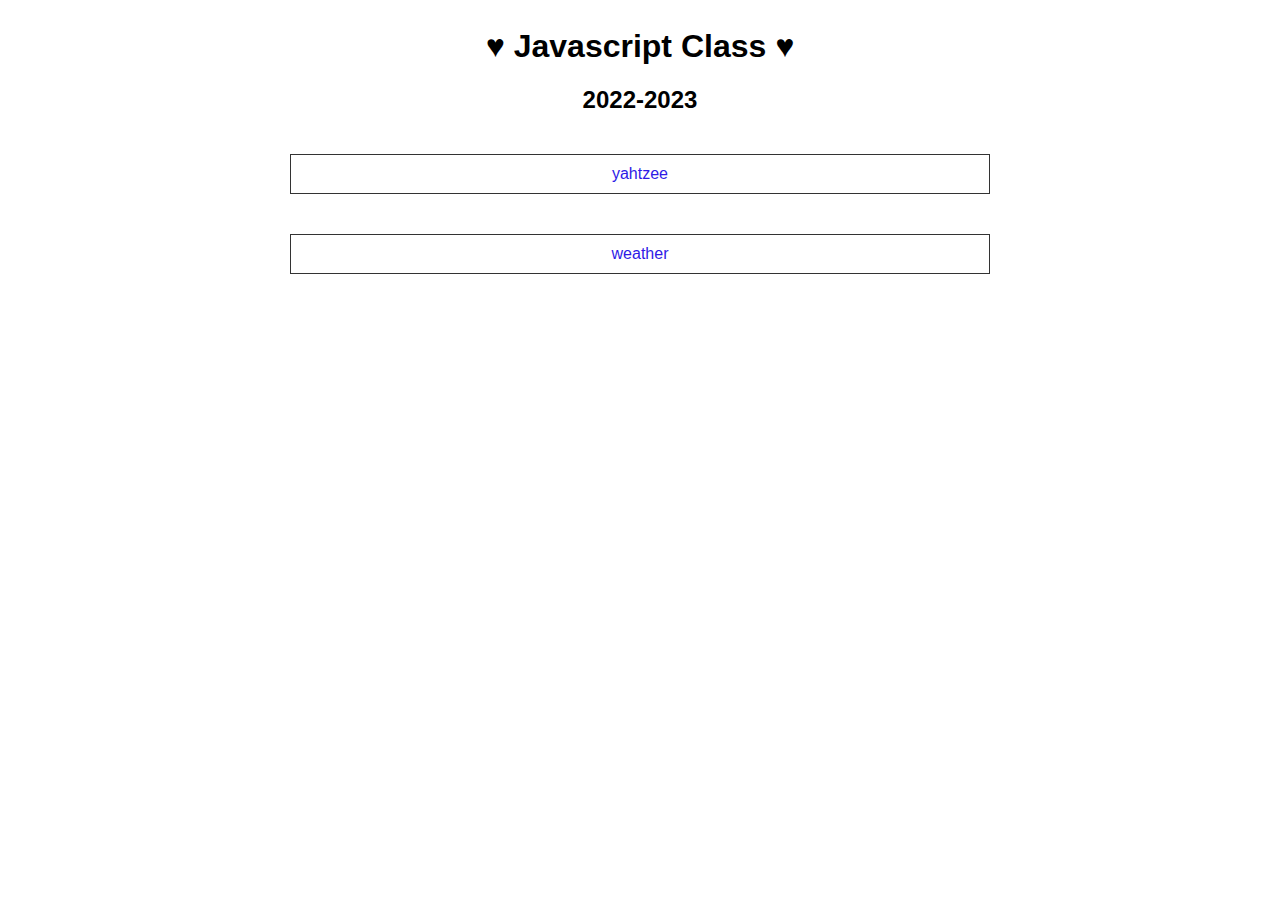
<file: index.html>
<html>
  <head> 
    <title>Regina OTA JS Class</title>
        <meta name="viewport" content="width=device-width, initial-scale=1">
    <link rel="stylesheet" href="styles.css">
  </head>
  <body>
    <h1>&#9829 Javascript Class &#9829</h1>
    <h2>2022-2023</h2>
    <div id="links">
      <a href="/yahtzee/">yahtzee</a>
    </div>
    <div id="links">
      <a href="/weather/">weather</a>
    </div>
  </body>
</html>
</file>
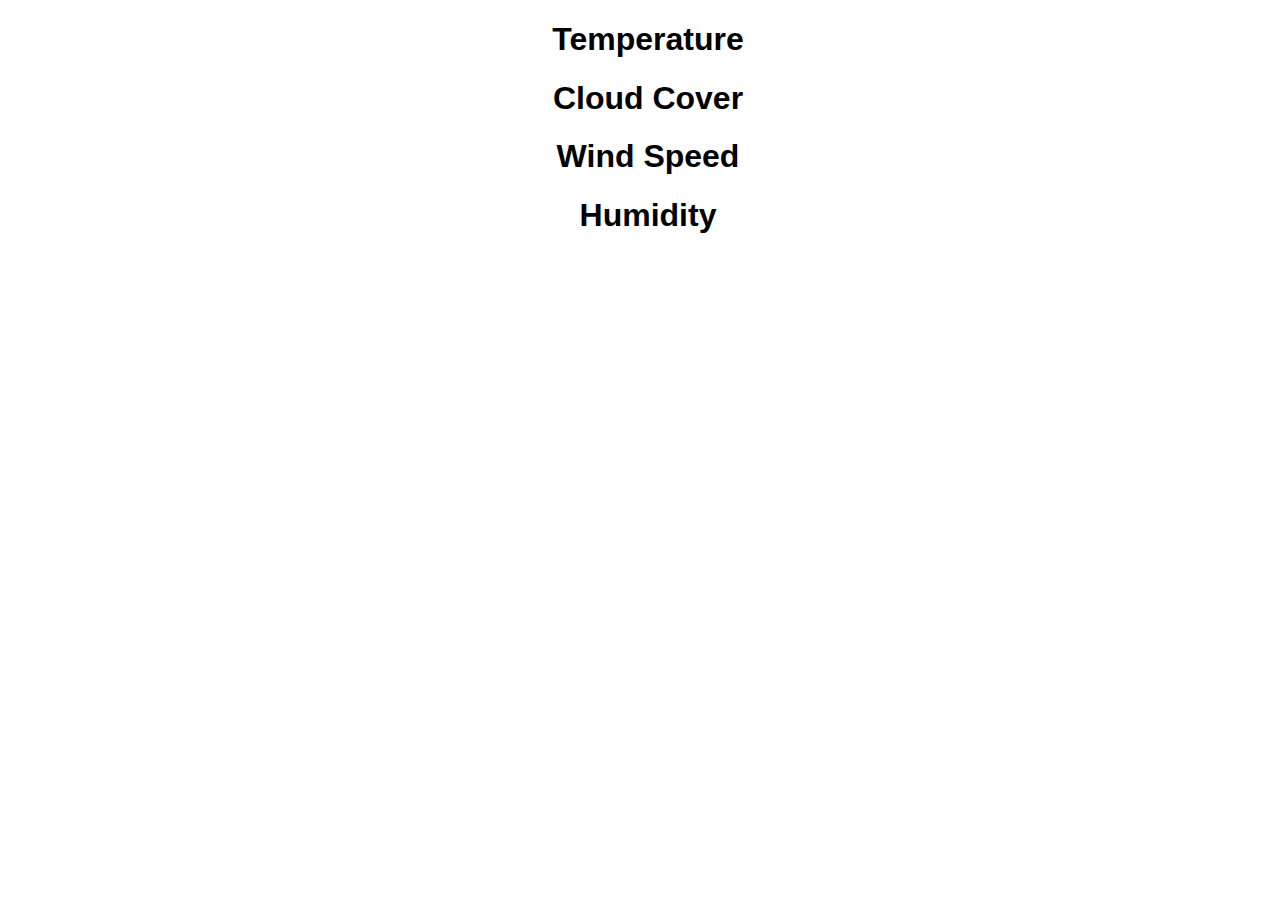
<file: weather/index.html>
<!DOCTYPE html>
<html>
  <head>
    <meta name="viewport" content="width=device-width, initial-scale=1">
   <link rel="stylesheet" href="/weather/style.css">
  <script src="script.js"></script>
    <title>weather</title>
   
</head>
 

<body>
  <h1> Temperature </h1>
  <div id="temp_f">
  </div> 
  <h1> Cloud Cover </h1>
  <div id="cloud">
  </div> 
  <h1> Wind Speed </h1>
  <div id="wind">
  </div> 
  <h1> Humidity </h1>
  <div id="humidity">
  </div>  
</body>
  
</html>
</file>
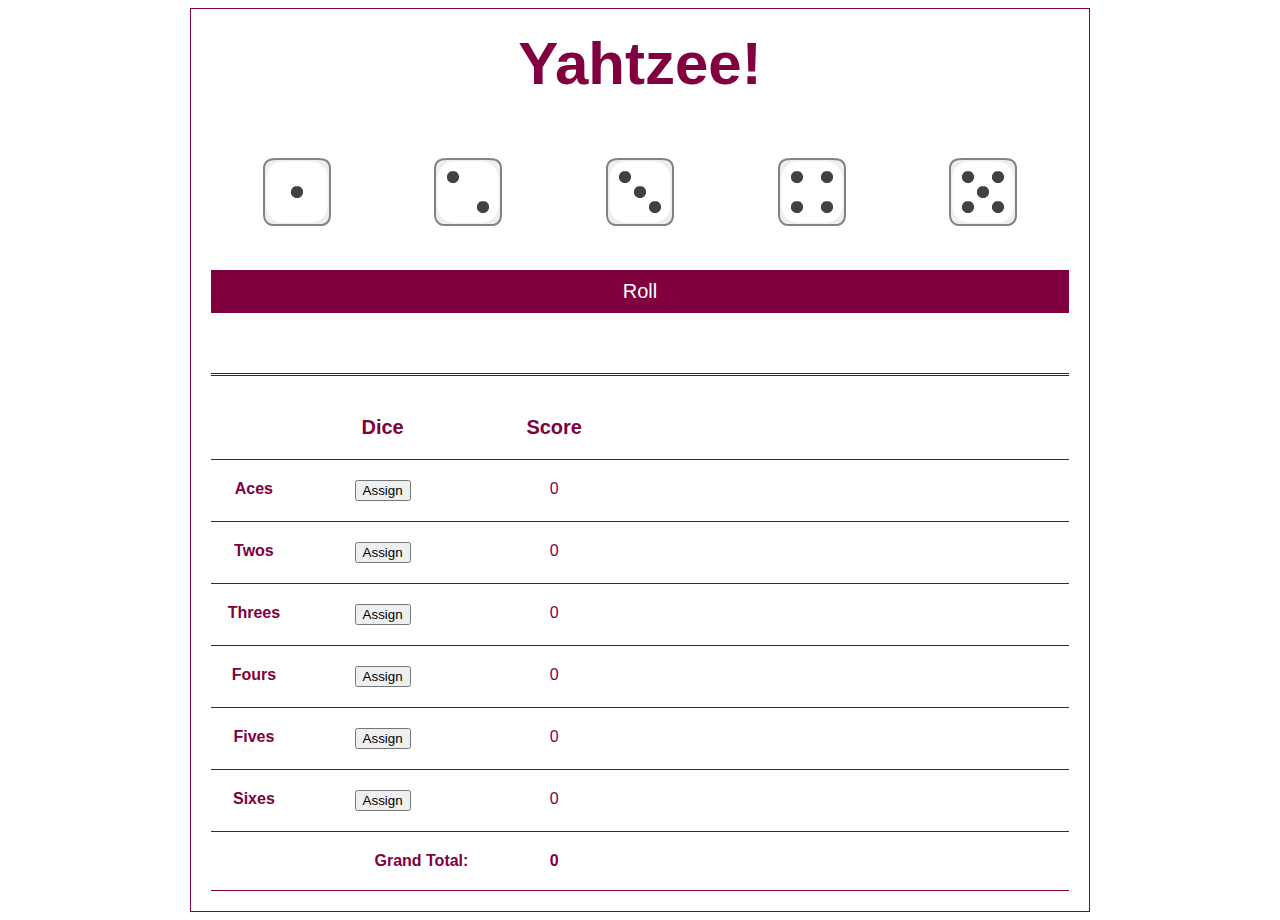
<file: yahtzee/index.html>
<!DOCTYPE html>
<html>
<head>
  <title>Yahtzee!</title>
  <meta name="viewport" content="width=device-width, initial-scale=1">
  <link rel="stylesheet" href="/yahtzee/styles.css">
  <script src="./game.js"></script>
</head>

<body>
  <div class="container">
    <h1>Yahtzee!</h1>
    <div id="dice" class="row">
      <div id="die0" class="col dieHolder" onclick="toggleHold(0)">
        <div class="die">
          <img id="die0Image" src="/yahtzee/img/dice/dieWhite_border1.png">
        </div>
      </div>
      <div id="die1" class="col dieHolder" onclick="toggleHold(1)">
        <div class="die">
          <img id="die1Image" src="/yahtzee/img/dice/dieWhite_border2.png">
        </div>
      </div>
      <div id="die2" class="col dieHolder" onclick="toggleHold(2)">
        <div class="die">
          <img id="die2Image" src="/yahtzee/img/dice/dieWhite_border3.png">
        </div>
      </div>
      <div id="die3" class="col dieHolder" onclick="toggleHold(3)">
        <div class="die">
          <img id="die3Image" src="/yahtzee/img/dice/dieWhite_border4.png">
        </div>
      </div>
      <div id="die4" class="col dieHolder" onclick="toggleHold(4)">
        <div class="die">
          <img id="die4Image" src="/yahtzee/img/dice/dieWhite_border5.png">
        </div>
      </div>
    </div>

    <div>
      <button id="rollButton" onclick="roll();">Roll</button>
    </div>

   <div id="scoreCard">
      <div class="row headerRow">
        <div class="col rollType">&nbsp;</div>
        <div class="col diceCount">Dice</div>
        <div class="col score">Score</div>
      </div>
      <div class="row">
        <div class="col rollType">Aces</div>
        <div class="col diceCount" id="1Count"><button onclick="assign(1)">Assign</button></div>
        <div class="col score" id="1Score">0</div>
      </div>
      <div class="row">
        <div class="col rollType">Twos</div>
        <div class="col diceCount" id="2Count"><button onclick="assign(2)">Assign</button></div>
        <div class="col score" id="2Score">0</div>
      </div>
      <div class="row">
        <div class="col rollType">Threes</div>
        <div class="col diceCount" id="3Count"><button onclick="assign(3)">Assign</button></div>
        <div class="col score" id="3Score">0</div>
      </div>
      <div class="row">
        <div class="col rollType">Fours</div>
        <div class="col diceCount" id="4Count"><button onclick="assign(4)">Assign</button></div>
        <div class="col score" id="4Score">0</div>
      </div>
      <div class="row">
        <div class="col rollType">Fives</div>
        <div class="col diceCount" id="5Count"><button onclick="assign(5)">Assign</button></div>
        <div class="col score" id="5Score">0</div>
      </div>
      <div class="row">
        <div class="col rollType">Sixes</div>
        <div class="col diceCount" id="6Count"><button onclick="assign(6)">Assign</button></div>
        <div class="col score" id="6Score">0</div>
      </div>
      <div class="row" id="grandTotalRow">
        <div class="col" id="grandTotalLabel">Grand Total:</div>
        <div class="col" id="totalScore">0</div>
      </div>
    </div>
  </div>


</body>

</html>
</file>
<file: styles.css>
body{
  padding:20px;
  font-family:sans-serif;
}
h1{
  text-align:center;
}
h2{
   text-align:center;
}
#links{
  margin:40px auto;
  max-width:700px;
}
#links > a{
  display:block;
  text-align:center;
  border:1px solid #333;
  padding:10px;
  text-decoration:none;
  color:#2e1ae6;
}

#links > a:hover{
  background:#2e1ae6;
  color:#ffffff;
}
</file>
<file: weather/style.css>
html, body {
  height: 100%;
  width: 100%;
  text-align: center;
  font-weight:bold;
}

 body{
  background:#ffffff;
  font-family:sans-serif;
  background-image: url(https://img.freepik.com/free-vector/gorgeous-clouds-background-with-blue-sky-design_1017-25501.jpg);
  background-size: cover;
}
</file>
<file: yahtzee/styles.css>
* {
  box-sizing: border-box;
}

.col{
  float: left;
}

.row::after {
  content: "";
  clear: both;
  display: table;
}

body{
  background:#ffffff;
  font-family:sans-serif;
  background-image: url('https://i.pinimg.com/originals/d1/4c/e8/d14ce8a86f564bdf90c4b8f65be19ddc.png');
  background-size: cover;
}

.container{
  background:#ffffff;
  border:1px solid #800040;
  padding:20px;
  max-width:900px;
  margin:0 auto;
}

h1{
  text-align:center;
  font-size:60px;
  margin-top:0;
  color:#800040
}

#dice{
  margin:20px 0 20px 0;
}

.dieHolder{
  width: 20%;
  text-align:center;
}

.die{
  padding:10px;
  margin:10px;
  cursor: pointer;
}

#rollButton{
  background:#800040;
  color:#ffffff;
  border:0px;
  display:block;
  width:100%;
  padding:10px 0 10px 0px;
  margin:20px 0 20px 0;
  font-size:20px;
}

#rollButton:hover{
  background:#000000;
  cursor:pointer;
}

.rollType{
  width: 10%;
  text-align:center;
  font-weight:bold;
  color:#800040
}

.diceCount{
  width: 20%;
  text-align:center;
  color:#800040
}

.score{
  width: 20%;
  text-align:center;
  color:#800040
}

#scoreCard{
  border-top:3px double #800040;
  padding-top:20px;
  margin-top:60px;
}

#scoreCard > .row{

  padding:20px 0 20px 0;
  border-bottom:1px solid #800040;
}

.headerRow{
  font-weight:bold;
  font-size:1.25rem;
    color:#800040
}

#grandTotalRow{
  background:#ffffff;
  color:#ffffff;
}

#grandTotalLabel{
  text-align:right;
  font-weight:bold;
  width:30%;
color:#800040
}

#totalScore{
  width:20%;
  text-align:center;
  font-weight:bold;
color:#800040
}
</file>
